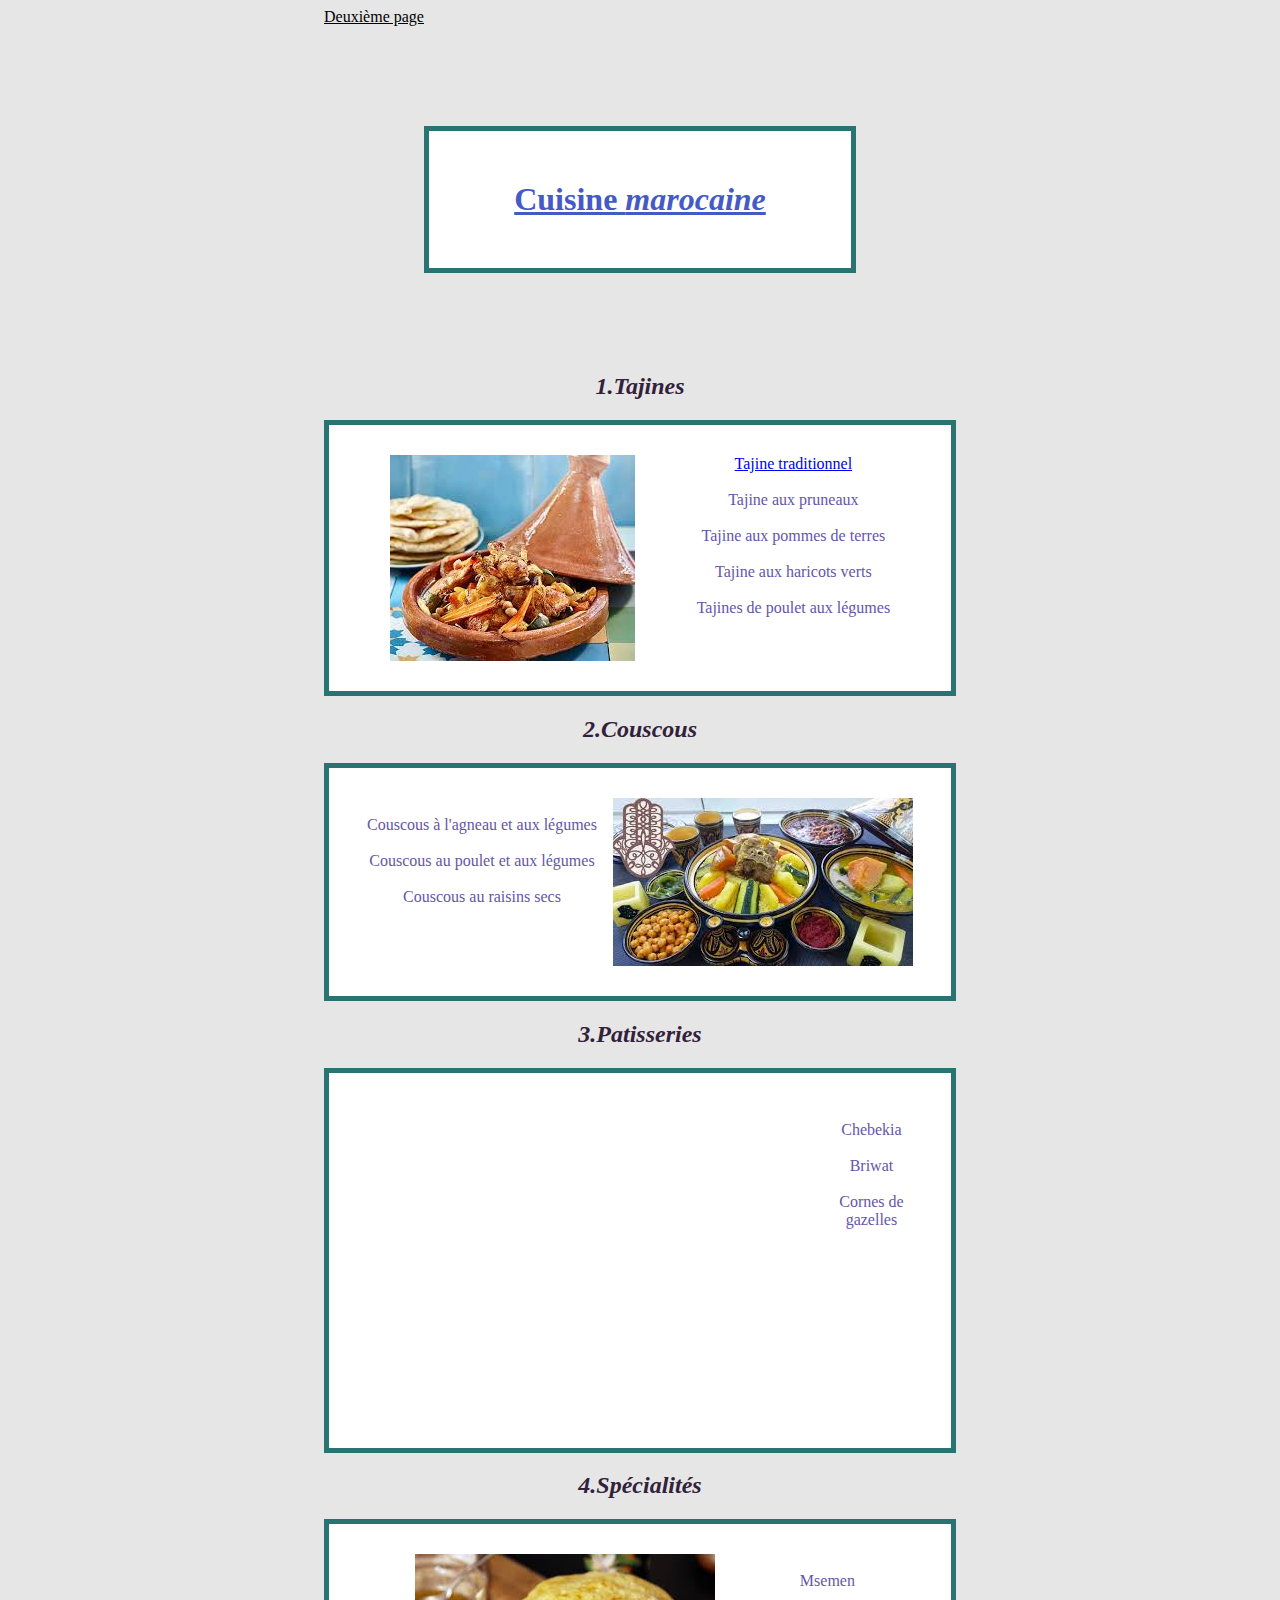
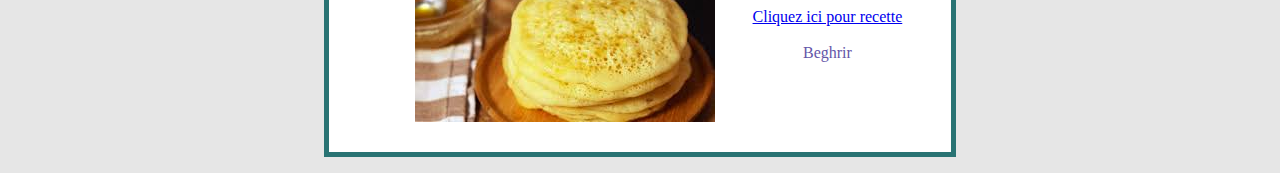
<file: fayeza/index.html>
<html>
	<head>
		<title>Cuisine marocaine</title>
		<link rel="stylesheet" type="text/css" href="style.css">
	</head>
	<body>
		<main>
			<div class="texte">
				<a href="page2.html">Deuxième page</a>
			</div>
			<h1>Cuisine <em>marocaine</em></h1> 
			
			<h2>1.Tajines</h2>
			<ul>
				<img src = "tajine.jfif" alt= ""/>
				<div class="tajine">
				<li><a href="Tajine traditionnel.html">Tajine traditionnel</a></li>
				<br>
				<li>Tajine aux pruneaux</li>
				<br>
				<li>Tajine aux pommes de terres</li>
				<br>
				<li>Tajine aux haricots verts </li>
				<br>
				<li>Tajines de poulet aux légumes</li>
				<br>
				</div>                   
			</ul> 
			
			<h2>2.Couscous</h2> 
			<ul>
				<div class="">
				<br>
				<li>Couscous à l'agneau et aux légumes</li>  
				<br>
				<li>Couscous au poulet et aux légumes</li>
				<br>
				<li>Couscous au raisins secs</li>
				<br>
				</div>
				<img src="couscous.jfif">
			</ul>
			
			<h2>3.Patisseries</h2> 
			<ul>
				<iframe width="560" height="315" src="https://www.youtube.com/embed/174gkJwhKdk" frameborder="0" allow="accelerometer; autoplay; encrypted-media; gyroscope; picture-in-picture" allowfullscreen></iframe>
				<br><br>
				<div>
				<br>
		        <li>Chebekia</li>
				<br>
				<li>Briwat</li>
				<br>
				<li>Cornes de gazelles</li>
				<br>
				</div>
			</ul>
			
			<h2>4.Spécialités</h2> 
			<ul>
				<br>
				<img src="beghrir.jfif">
				<div>
				<br>
				<li>Msemen</li>
				<br>
				<a href="https://www.cuisineaz.com/recettes/msemen-62630.aspx">Cliquez ici pour recette</a>
				<br><br>
				<li>Beghrir</li>
				<br><br>
				</div>
			
			</ul>
		</main>
	</body>
</html>
</file>
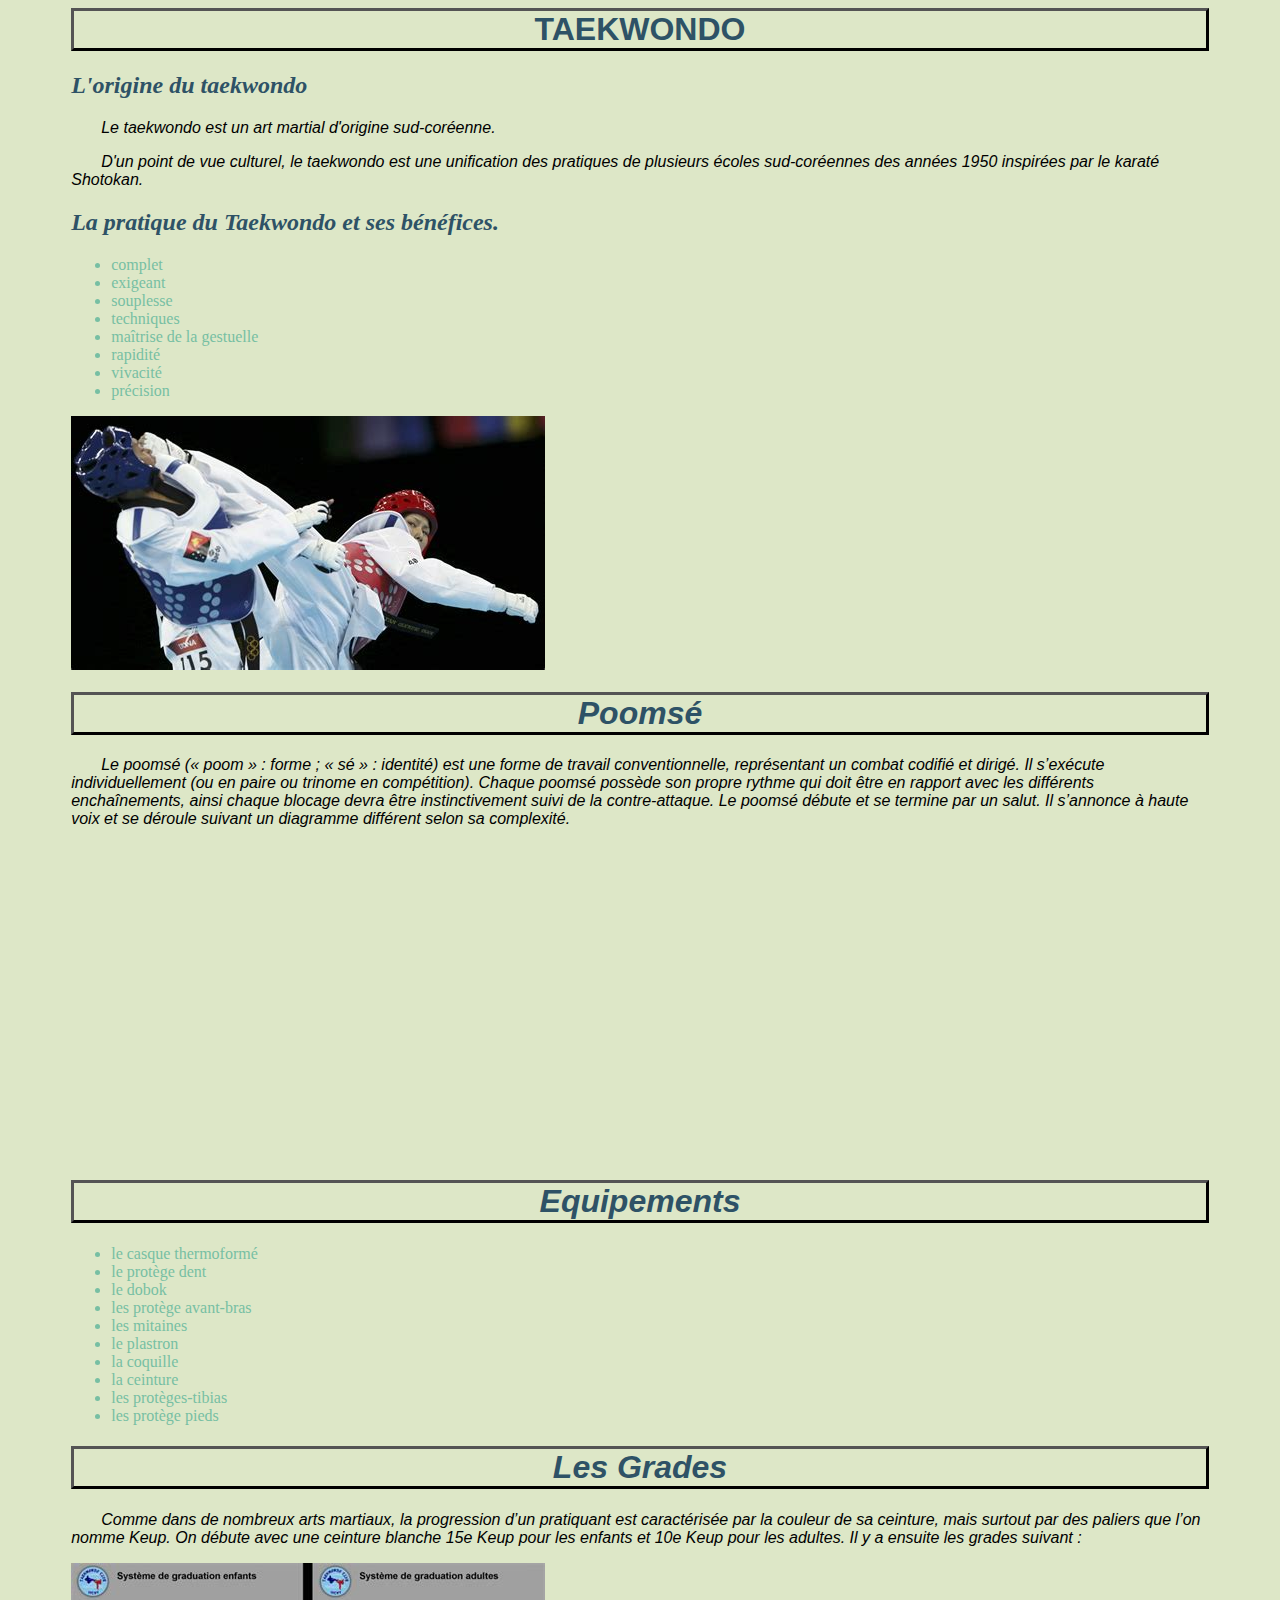
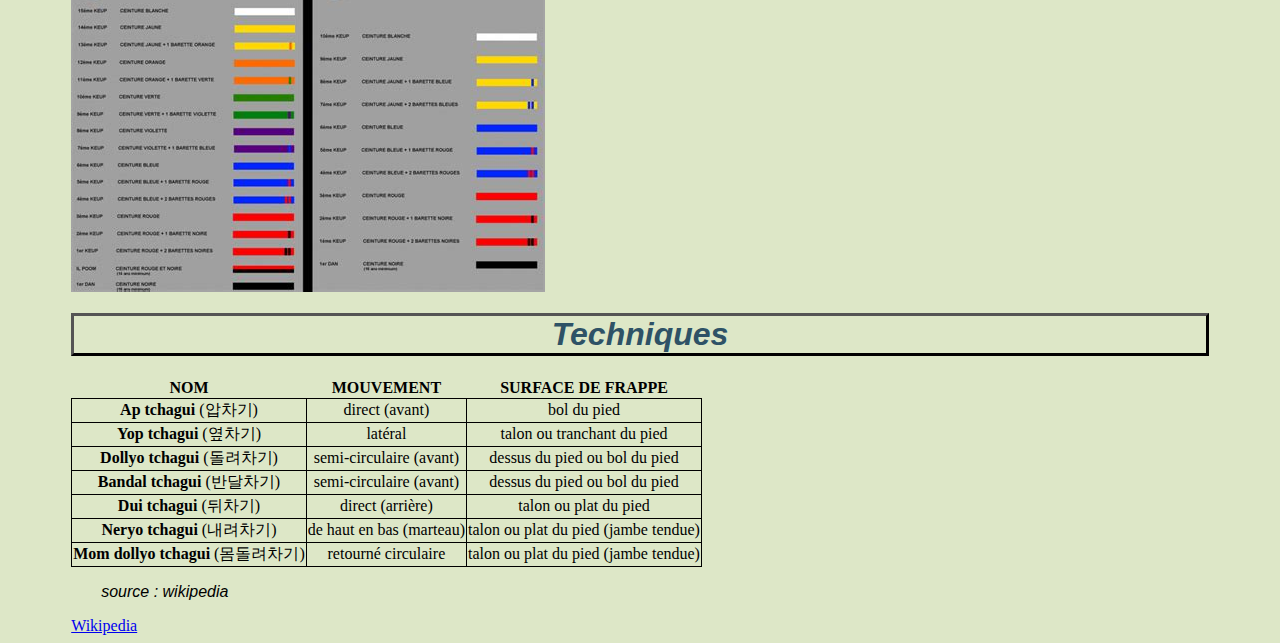
<file: nohayla/index.html>
<html>
	<head>
		<TITLE>TAEKWONDO</TITLE>
		<link rel="stylesheet" type="text/css" href="style.css">
	</head>
	<body> 
		<main>
			<h1>TAEKWONDO</h1>
			<h2><em>L'origine du taekwondo</em></h2>

			<p>Le taekwondo est un art martial d'origine sud-coréenne.<p>
			<p>D'un point de vue culturel, le taekwondo est une unification des pratiques de plusieurs écoles sud-coréennes des années 1950 inspirées par le karaté Shotokan. </p>

			<h2> <em>La pratique du Taekwondo et ses bénéfices.</em> </h2>

			<ul>
				<li> complet </li>
				<li> exigeant </li>
				<li>souplesse</li>
				<li>techniques</li>
				<li>maîtrise de la gestuelle </li>
				<li>rapidité </li>
				<li>vivacité</li>
				<li>précision </li>
			</ul>
			<img src="taekwondo.jfif" alt="" />
	
			<h1><em>Poomsé </em> </h1>

	 	 	<p>Le poomsé (« poom » : forme ; « sé » : identité) est une forme de travail conventionnelle, représentant un combat codifié et dirigé. Il s’exécute individuellement (ou en paire ou trinome en compétition). Chaque poomsé possède son propre rythme qui doit être en rapport avec les différents enchaînements, ainsi chaque blocage devra être instinctivement suivi de la contre-attaque. Le poomsé débute et se termine par un salut. Il s’annonce à haute voix et se déroule suivant un diagramme différent selon sa complexité.</p>



	 
			

			<iframe width="560" height="315" src="https://www.youtube.com/embed/6ELApKxX3qk" frameborder="0" allow="accelerometer; autoplay; encrypted-media; gyroscope; picture-in-picture" allowfullscreen></iframe>	
		
			<h1><em>Equipements</em></h1>
		
			<ul><li>le casque thermoformé </li> 
			<li>le protège dent</li>
			<li>le dobok</li>
			<li>les protège avant-bras</li>
			<li>les mitaines</li>
			<li>le plastron</li>
			<li>la coquille</li>
			<li>la ceinture</li>
			<li>les protèges-tibias</li>
			<li>les protège pieds</li></ul>

			
			
			<h1><em> Les Grades</em></h1>

			<p>
			Comme dans de nombreux arts martiaux, la progression d’un pratiquant est caractérisée par la couleur de sa ceinture, mais surtout par des paliers que l’on nomme Keup. On débute avec une ceinture blanche 15e Keup pour les enfants et 10e Keup pour les adultes. Il y a ensuite les grades suivant :
			</p>

			<img src="grades.jfif">


			<h1><em>Techniques</em></h1>

			<table class="wikitable">
<tr>
<th>NOM
</th>
<th>MOUVEMENT
</th>
<th>SURFACE DE FRAPPE
</th></tr>
<tr>
<td><b>Ap tchagui</b> (압차기)
</td>
<td>direct (avant)
</td>
<td>bol du pied
</td></tr>
<tr>
<td><b>Yop tchagui</b> (옆차기)
</td>
<td>latéral
</td>
<td>talon ou tranchant du pied
</td></tr>
<tr>
<td><b>Dollyo tchagui</b> (돌려차기)
</td>
<td>semi-circulaire (avant)
</td>
<td>dessus du pied ou bol du pied
</td></tr>
<tr>
<td><b>Bandal tchagui</b> (반달차기)
</td>
<td>semi-circulaire (avant)
</td>
<td>dessus du pied ou bol du pied
</td></tr>
<tr>
<td><b>Dui tchagui</b> (뒤차기)
</td>
<td>direct (arrière)
</td>
<td>talon ou plat du pied
</td></tr>
<tr>
<td><b>Neryo tchagui</b> (내려차기)
</td>
<td>de haut en bas (marteau)
</td>
<td>talon ou plat du pied (jambe tendue)
</td></tr>
<tr>
<td><b>Mom dollyo tchagui</b> (몸돌려차기)
</td>
<td>retourné circulaire
</td>
<td>talon ou plat du pied (jambe tendue)
</td></tr></table>

<p>source : wikipedia</p>

<a href="https://fr.wikipedia.org/wiki/Taekwondo#Techniques"> Wikipedia</a>
		
					
			       



		</main>
	</body>
</html>
</file>
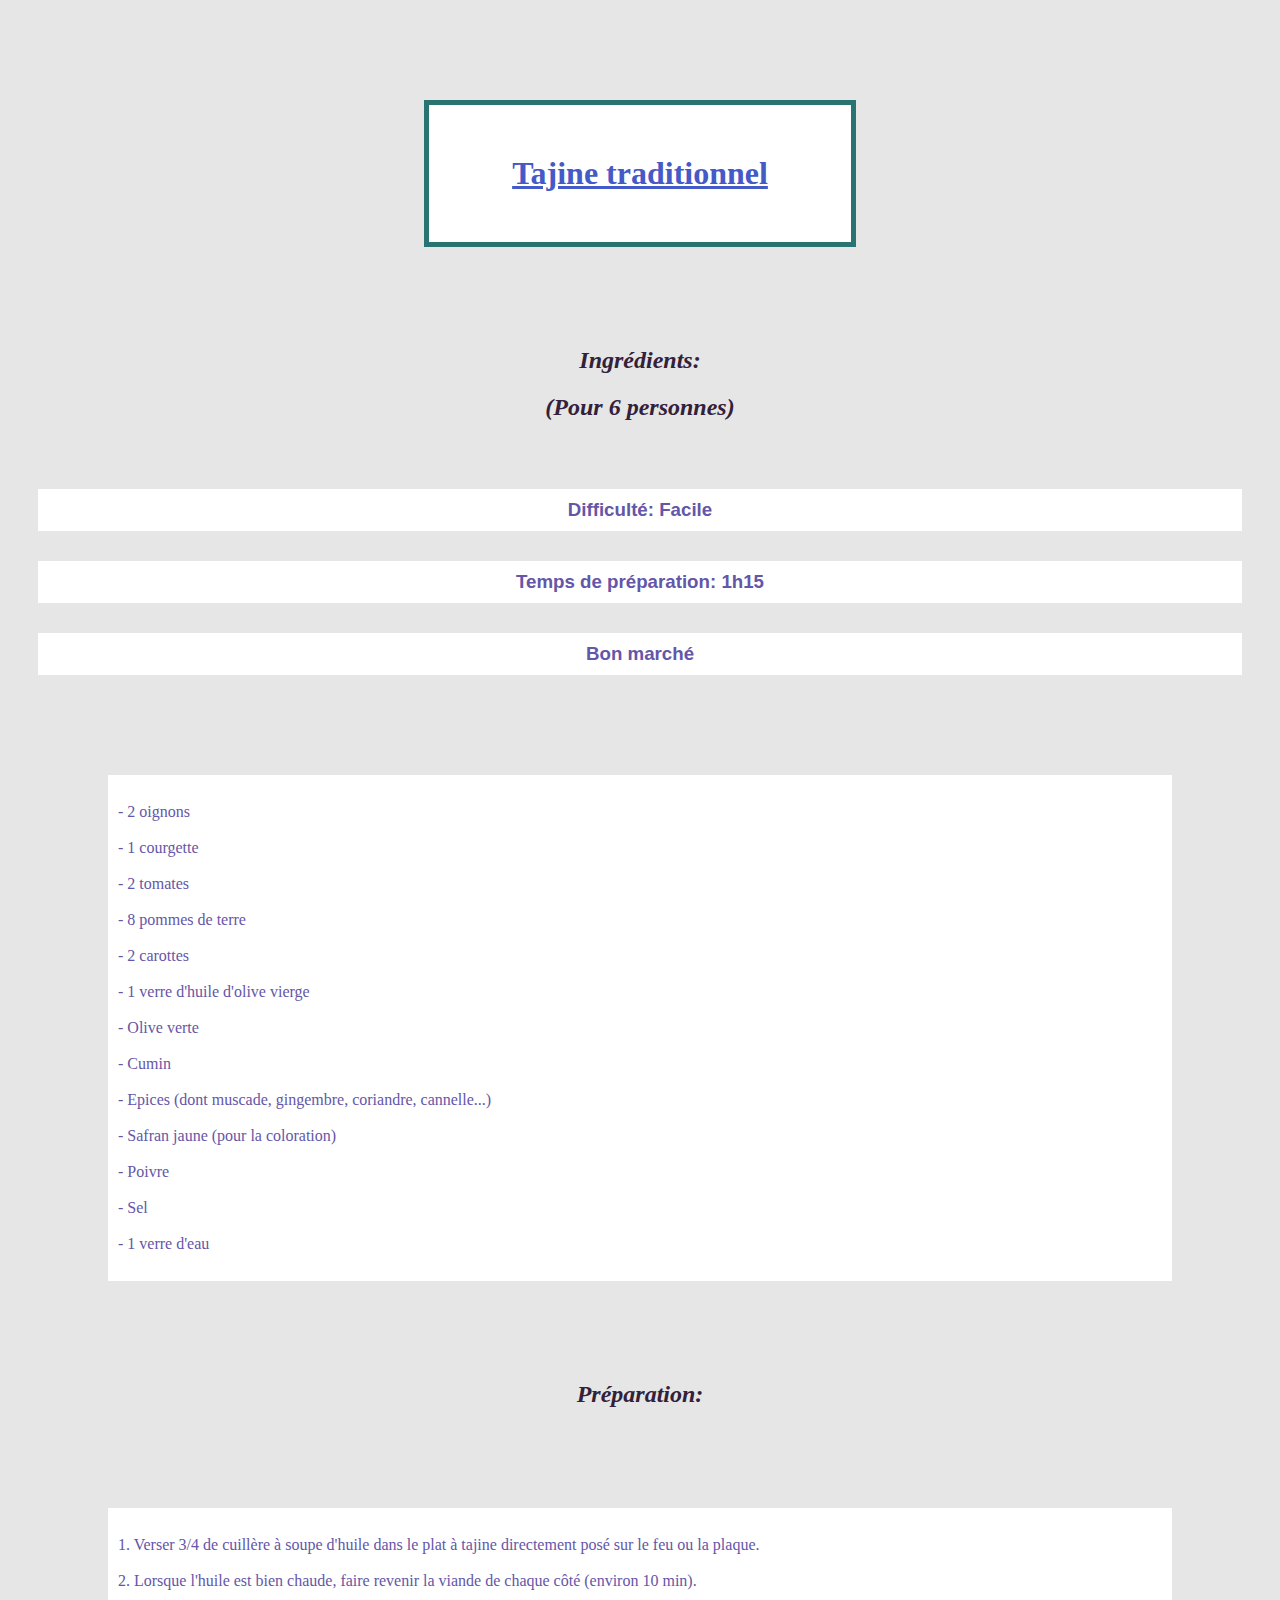
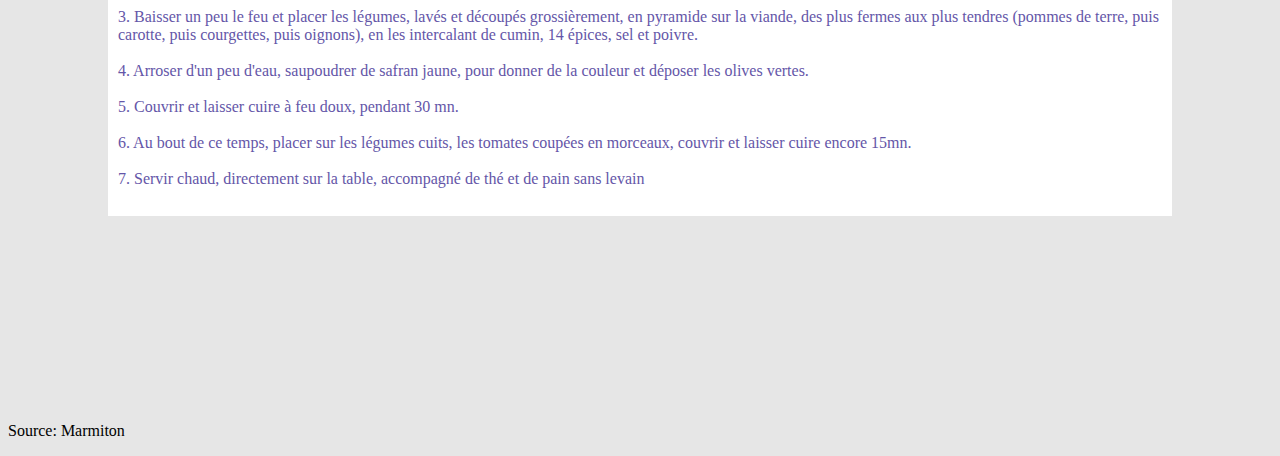
<file: fayeza/Tajine traditionnel.html>
<!DOCTYPE html>
<html>
	<head>
		<title>Tajine traditionnel</title>
		<link rel="stylesheet" type="text/css" href="style.css">
	</head>
	<body>
		<main>
			<h1>Tajine traditionnel</h1>
		</main>	
			
			<h2>Ingrédients:</h2>
			<h2>(Pour 6 personnes)</h2>
					<br>
				<div>
					<h3>Difficulté: Facile</h3>
					<h3>Temps de préparation: 1h15</h3>
					<h3>Bon marché</h3>
				</div>
				
				<ol>
					<br>
					<li>- 2 oignons</li>
					<br>
					<li>- 1 courgette</li>
					<br>
					<li>- 2 tomates</li>
					<br>
					<li>- 8 pommes de terre</li>
					<br>
					<li>- 2 carottes</li>
					<br>
					<li>- 1 verre d'huile d'olive vierge</li>
					<br>
					<li>- Olive verte</li>
					<br>
					<li>- Cumin</li>
					<br>
					<li>- Epices (dont muscade, gingembre, coriandre, cannelle...)</li>
					<br>
					<li>- Safran jaune (pour la coloration)</li>
					<br>
					<li>- Poivre</li>
					<br>
					<li>- Sel</li>
					<br>
					<li>- 1 verre d'eau</li>
					<br>
				</ol>

			<h2>Préparation:</h2>

			<ol>
					<br>
					<li>1. Verser 3/4 de cuillère à soupe d'huile dans le plat à tajine directement posé sur le feu ou la plaque.</li>
					<br>
					<li>2. Lorsque l'huile est bien chaude, faire revenir la viande de chaque côté (environ 10 min).</li>
					<br>
					<li>3. Baisser un peu le feu et placer les légumes, lavés et découpés grossièrement, en pyramide sur la viande, des plus fermes aux plus tendres (pommes de terre, puis carotte, puis courgettes, puis oignons), en les intercalant de cumin, 14 épices, sel et poivre.</li>
					<br>
					<li>4. Arroser d'un peu d'eau, saupoudrer de safran jaune, pour donner de la couleur et déposer les olives vertes.</li>
					<br>
					<li>5. Couvrir et laisser cuire à feu doux, pendant 30 mn.</li>
					<br>
					<li>6. Au bout de ce temps, placer sur les légumes cuits, les tomates coupées en morceaux, couvrir et laisser cuire encore 15mn.</li>
					<br>
					<li>7. Servir chaud, directement sur la table, accompagné de thé et de pain sans levain</li>
					<br>
			</ol>
			 		<br><br><br><br><br>
			 		<p>Source: Marmiton</p>

	</body>
</html>
</file>
<file: fayeza/style.css>
body{
	font-family: "Papyrus";
	background-color: #E6E6E6;
}
ul{
	color: #6456a8;
	font-family: "Comic Sans MS";
	background-color: white;
	border: 5px solid #297373;
	text-align: center;
	list-style-type: none;
	display: flex;
	justify-content: space-around;
	padding: 30px;
}

h1{
	color: #445ac7;
	background-color: white;
	border: 5px solid #297373;
	padding: 50px;
	margin: 100px;
	text-decoration: overline;
	text-decoration: underline;
	text-align: center;
}	

h2{
	color: #32213A;
	font-style: oblique;
	text-align: center;
}
.texte a{
	color: black;
	font-family:"Lucida Console"; 
}
main{
	width:50%;
	margin: auto;
}

ol{
	list-style-type: none;
	background: white;
	border: 5px solid: #6456a8;
	padding: 10px;
	margin: 100px;
	color: #6456a8;
	font-family: "Comic Sans MS";
}

h3{
	list-style-type: none;
	background: white;
	border: 5px solid: #6456a8;
	padding: 10px;
	margin: 100px;
	color: #6456a8;
	font-family: "Arial";
	display: flex;
	justify-content: space-around;
	margin:30px;
}
</file>
<file: nohayla/style.css>
h1, h2 {color:#2E5266; 
}

h1, h2 {text-shadow:;}


p {
		text-indent: 30px;
	}


h1 {font-family: arial, verdana, sans-serif;
    text-align: center;
    border-width: medium;
    border-style: outset;
    border-color: black ;
}

p {font-family: arial, verdana, sans-serif;}

h2 {font-family: "Times New Roman", serif; font-style: italic;}


ul, ul {color :77BFA3;}



p {font-style:italic;}


ul {color:77BFA3; }

html {background-attachment:;}
 
body { background-color: DDE7C7 ;
 }

 main {
 	width: 90% ;
 	margin: auto;

 }

td {
	border: 1px solid black;
}

table
{
    border-collapse: collapse; /* Les bordures du tableau seront collées (plus joli) */
}

tr { 
	text-align: center;
 }
</file>
